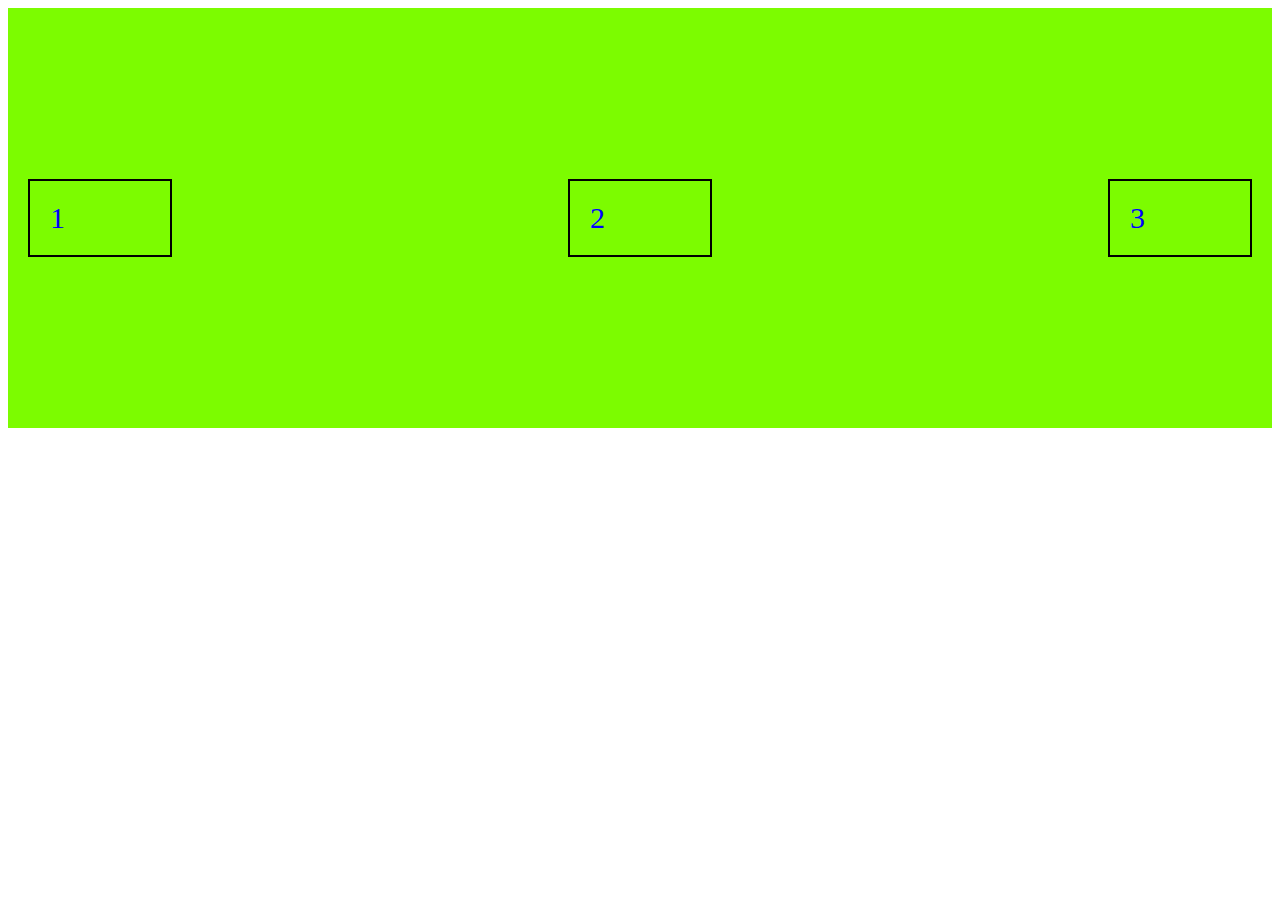
<file: index.html>
<!DOCTYPE html>
<html lang="en">
<head>
    <meta charset="UTF-8">
     <meta name="viewport" content="width=device-width, initial-scale=1, minimum-scale=1" />
    <title>css flexbox</title>
    <style>
        .flex-container{
            display: flex;
            align-items:center;
            justify-content: space-between;
            background-color: lawngreen;
            padding: 10px;
            height: 400px;
        }
        .flex-item{
            border: 2px solid #000000;
            font-size: 30px;
            padding: 20px;
            color: blue;
            margin: 10px;
            width: 100px;
        }
    
    </style>
</head>
<body>
    <div class="flex-container">
        <div class="flex-item">1</div>
        <div class="flex-item">2</div>
        <div class="flex-item">3</div>
        
    </div>
</body>
</html>
</file>
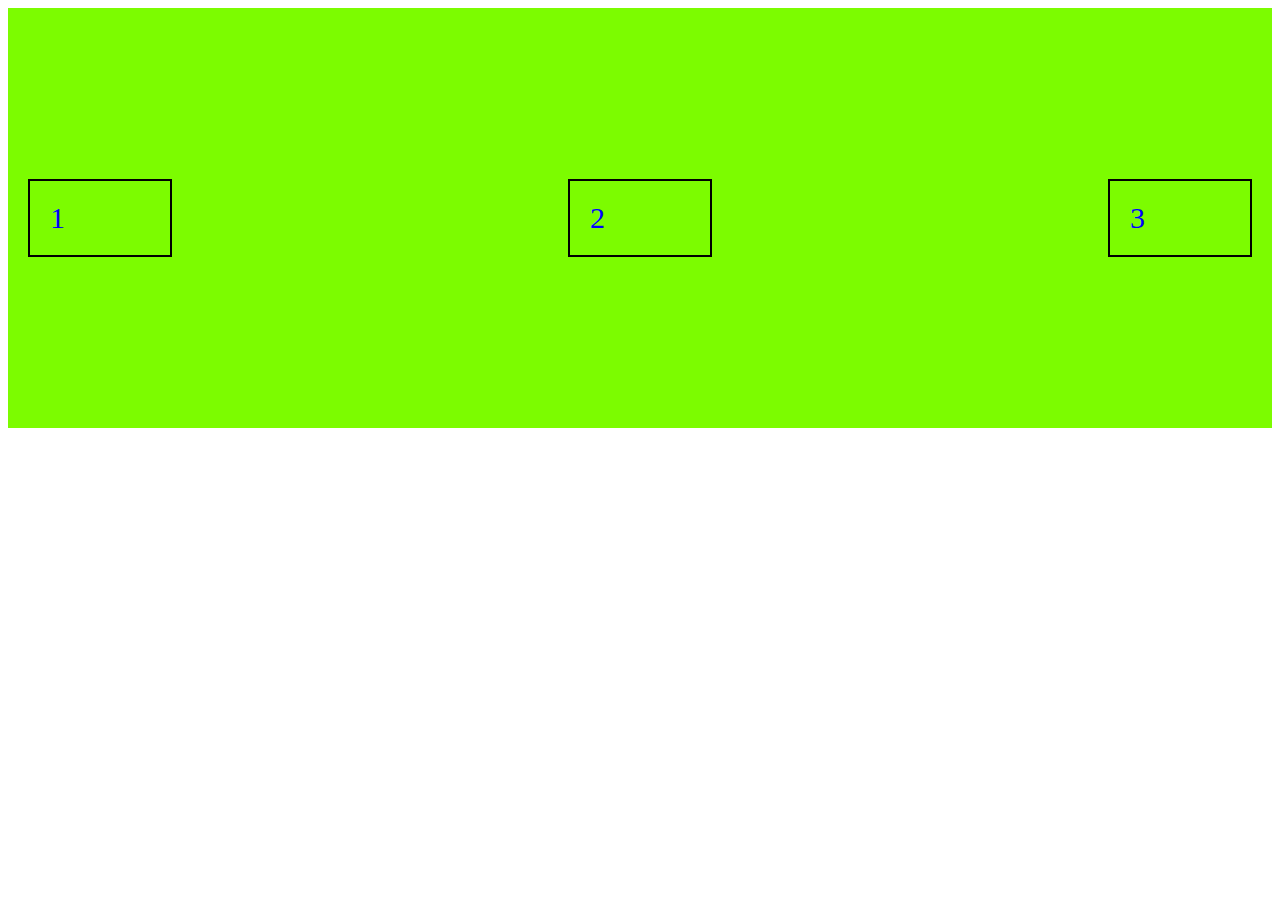
<file: practices/index.html>
<!DOCTYPE html>
<html lang="en">

<head>
  <meta charset="UTF-8">
  <meta name="viewport" content="width=device-width, initial-scale=1, minimum-scale=1" />
  <title>css flexbox</title>
  <style>
    .flex-container {
      display: flex;
      align-items: center;
      justify-content: space-between;
      background-color: lawngreen;
      padding: 10px;
      height: 400px;
    }

    .flex-item {
      border: 2px solid #000000;
      font-size: 30px;
      padding: 20px;
      color: blue;
      margin: 10px;
      width: 100px;
    }
  </style>
</head>

<body>
  <div class="flex-container">
    <div class="flex-item">1</div>
    <div class="flex-item">2</div>
    <div class="flex-item">3</div>
  </div>
</body>

</html>
</file>
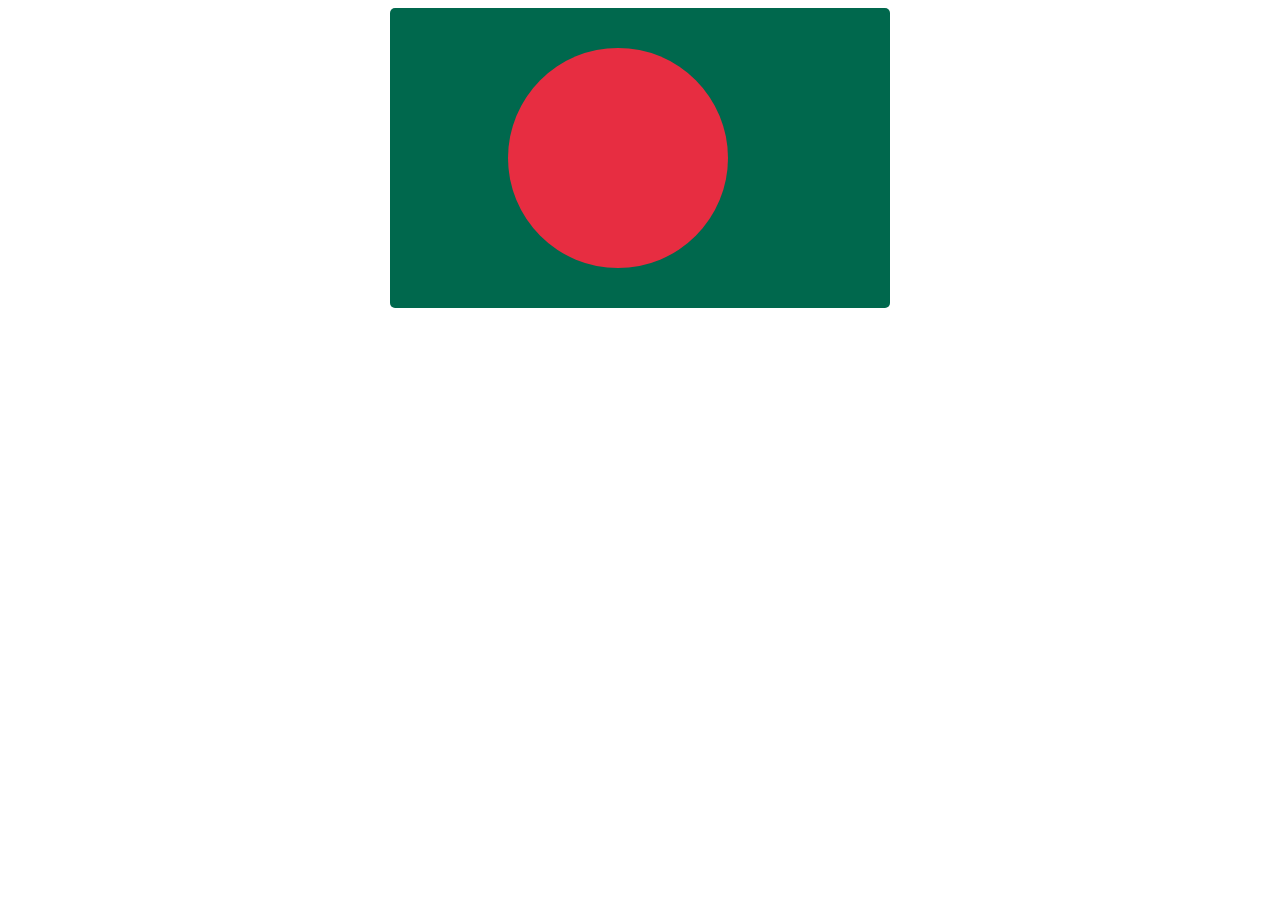
<file: bangladeshFlag.html>
<!DOCTYPE html>
<html lang="en">
<head>
    <meta charset="UTF-8">
    <meta http-equiv="X-UA-Compatible" content="IE=edge">
    <meta name="viewport" content="width=device-width, initial-scale=1.0">
    <title>Bangladesh Flag</title>


    <style>
        .rectangle{
            background-color: #00684D;
            width: 500px;
            height: 300px;
            border-radius: 5px;
            margin: 0 auto;
            display: flex;
            justify-content: center;
            align-items:  center;
        }
        .circle{
            width: 220px;
            height: 220px;
            margin-right: 45px;
            border-radius: 50%;
            background-color: #E72D41;
        }
        
    </style>

</head>
<body>
    <div class="rectangle">
        <div class="circle"></div>
    </div>
</body>
</html>
</file>
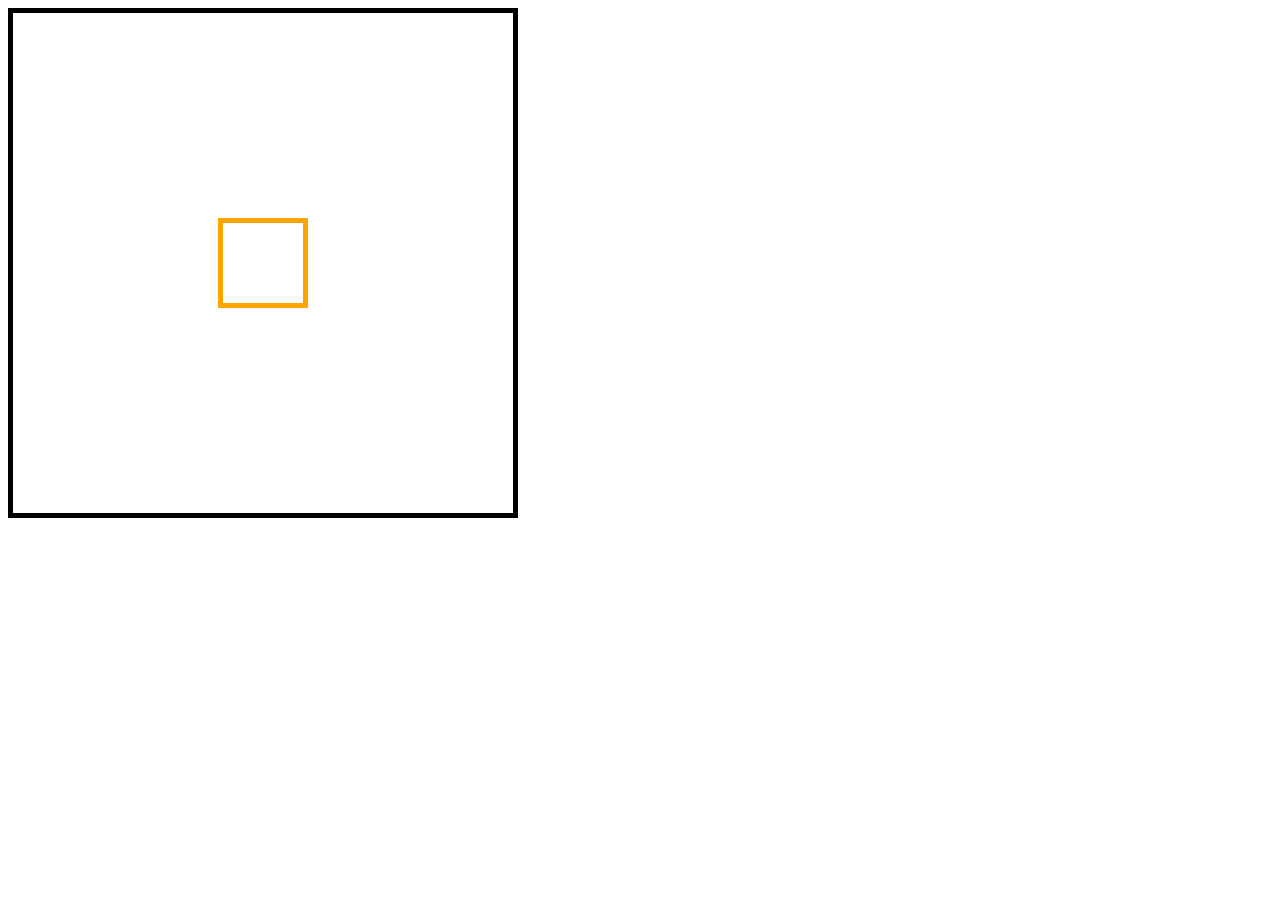
<file: flex-box(centering item).html>
<!DOCTYPE html>
<html lang="en">
<head>
    <meta charset="UTF-8">
    <meta name="viewport" content="width=device-width, initial-scale=1, minimum-scale=1" />
    <title>flex-box centering item</title>
    <style>
        .container{
            width: 500px;
            height: 500px;
            border: 5px solid black;
            display: flex;
            justify-content: center;
            align-items: center;
        }
        .item{
            width: 80px;
            height: 80px;
            border: 5px solid orange;
        }
    </style>
</head>
<body>
   <div class="container">
       <div class="item"></div>
   </div>
    
</body>
</html>
</file>
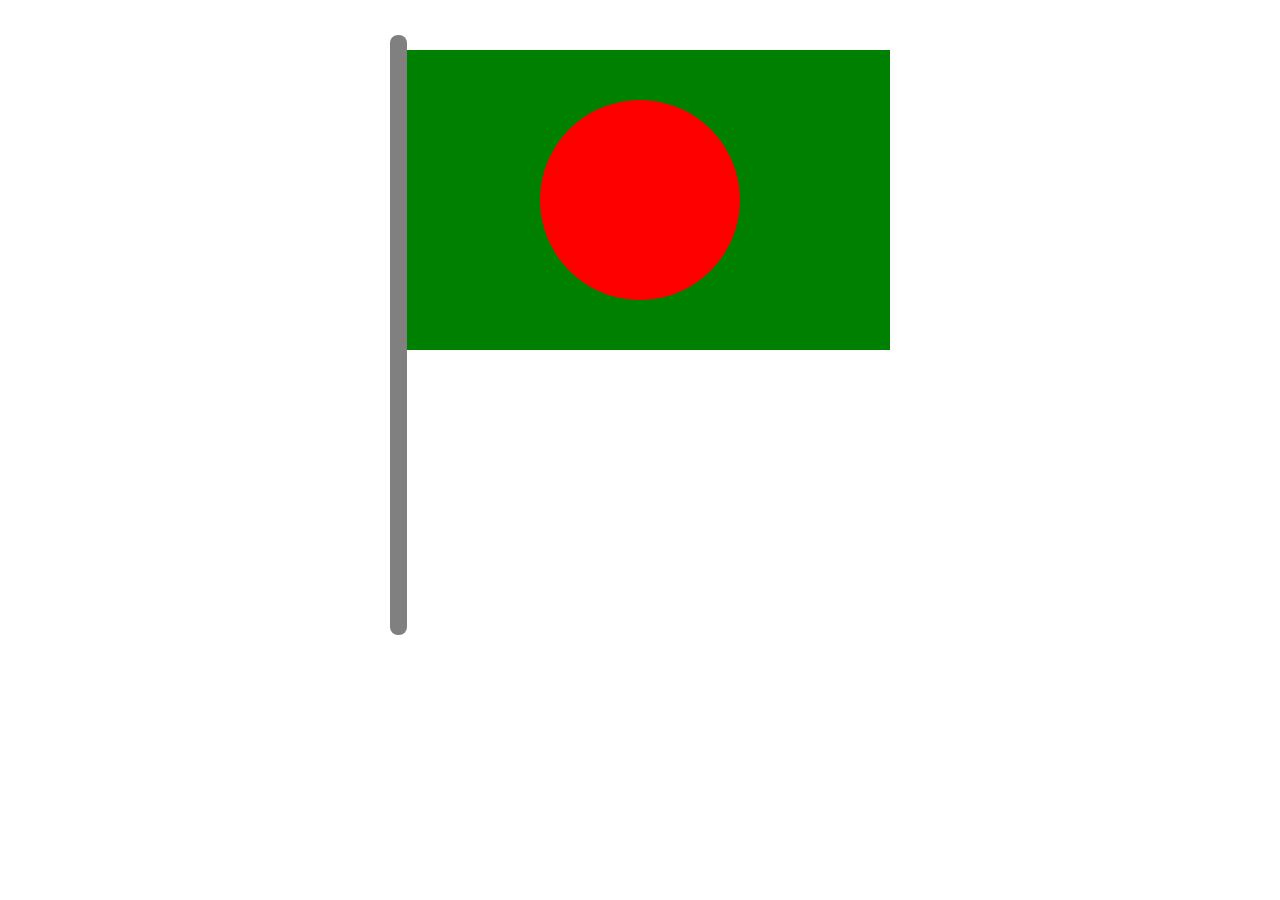
<file: flex-box(national-flag).html>
<!DOCTYPE html>
<html lang="en">
<head>
    <meta charset="UTF-8">
    <meta name="viewport" content="width=device-width, initial-scale=1, minimum-scale=1" />
    <title>national flag</title>
    <style>
        *{
            padding: 0;
            margin: 0;
        }
        .main{
/*
            height: 100vh;
            display: flex;
            align-items: center;
            justify-content: center
            
*/
            margin: 50px ;
        }
        .container{
            margin: 0 auto;
            width: 500px;
            height: 300px;
            background-color: green;
            display: flex;
            align-items: center;
            justify-content: center;
            position: relative;
        }
        .circle{
            width: 200px;
            height: 200px;
            background-color: red;
            border-radius: 50%;
        }
        .container::before{
            content: '';
            position: absolute;
            left: 0px;
            right: 0;
            top: -15px ;
            width: 17px;
            height: 600px;
            background-color: gray;
            border-radius: 8px;
        }
        @media (max-width: 768px){
            .main{
                margin: 50px 0 0;
                
            }
            .container::before{
                width: 14px;
                height: 480px;
            }
            .container{
                width: 300px;
                height: 200px;
            }
            .circle{
                width: 120px;
                height: 120px;
            }
        }
    </style>
</head>
<body>
   <section class="main">
        <div class="container">
            <div class="circle"></div>
        </div>
   </section>
    
</body>
</html>
</file>
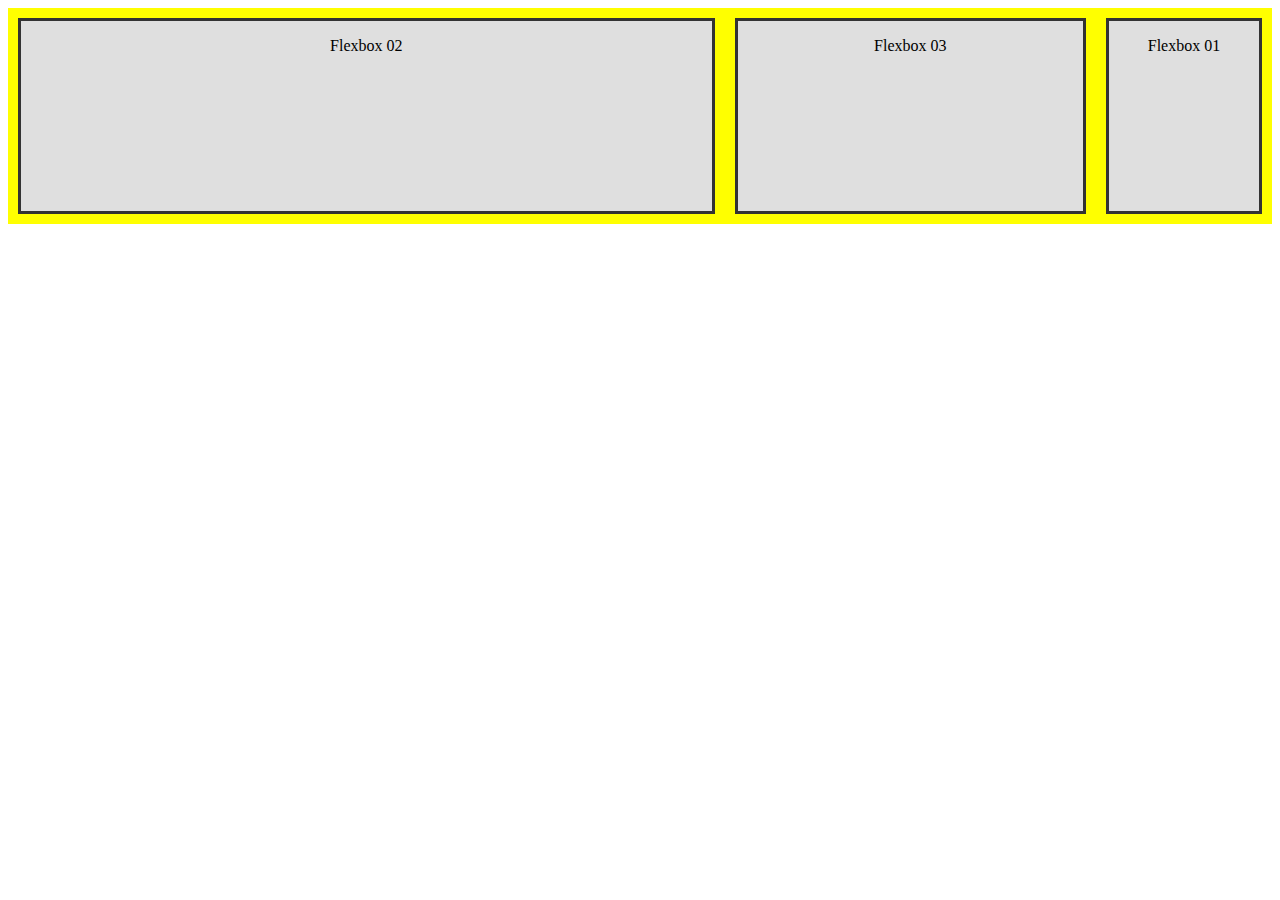
<file: flex-box2.html>
<!DOCTYPE html>

<html>

<head>
    <meta charset="UTF-8">
    <meta name="viewport" content="width=device-width, initial-scale=1, minimum-scale=1" />
    <title>css flex-box 2</title>
    <style>
    
        .flexbox-container{
            background: yellow;
            display: flex;
            
        }
        .flexbox-item{
            width: 150px;
            margin: 10px;
            border: 3px solid #333;
            background-color: #dfdfdf;
        }
        .item1{
            min-height: 70px;
            flex-shrink: 0;
            order: 3;
        }
        .item2{
            min-height: 120px;
            flex-grow: 2;
            flex-basis: 0;
            order: 1;
        }
        .item3{
            min-height: 190px;
            flex-grow: 1;
            flex-basis: 0;
            order: 2;
        }
        p{
            text-align: center;
        }
    </style>
</head>
<body>
    <div class="flexbox-container">
        <div class="flexbox-item item1"><p>Flexbox 01</p></div>
        <div class="flexbox-item item2"><p>Flexbox 02</p></div>
        <div class="flexbox-item item3"><p>Flexbox 03</p></div>
    </div>

</body>
</html>
</file>
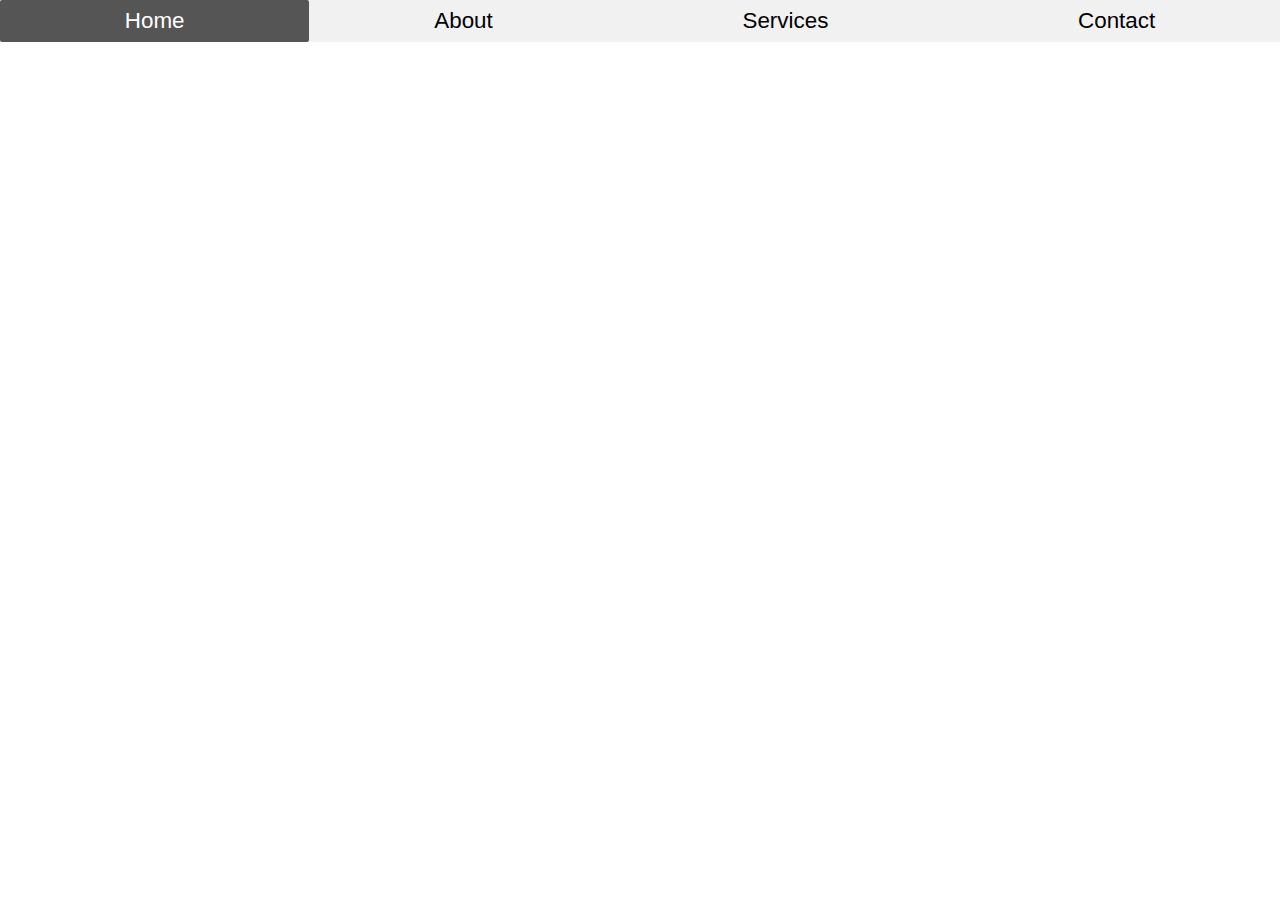
<file: flex-box3(resp. nav.).html>
<!DOCTYPE html>
<html lang="en">
<head>
    <meta charset="UTF-8">
    <meta name="viewport" content="width=device-width, initial-scale=1, minimum-scale=1" />
    <title>Flex box responsive navigation</title>
    <style>
        body{
            font-family: sans-serif;
            margin: 0;
            padding: 0;
        }
        nav{
            
            font-size: 1.4rem;
            background-color: #f1f1f1;
        }
        nav ul{
            list-style-type: none;
            margin: 0;
            padding: 0;
            display: flex;
/*            justify-content: space-around*/
        }
        nav ul li{
            cursor: pointer;
            padding: 0.5rem;
            flex: auto;
            text-align: center;
            transition: all 0.6s ease;
        }
        nav ul li:hover{
            background-color: #555;
            color:white;
            border-radius: 2px;
            transition: all 0.6s ease;
         
        }
        @media all and (max-width: 500px){
            nav ul{
                flex-direction: column;
            }
            nav ul li{
                text-align: center;
            }
        
        }
    </style>
</head>
<body>
    <nav>
        <ul>
            <li>Home</li>
            <li>About</li>
            <li>Services</li>
            <li>Contact</li>
        </ul>
    </nav>
</body>
</html>
</file>
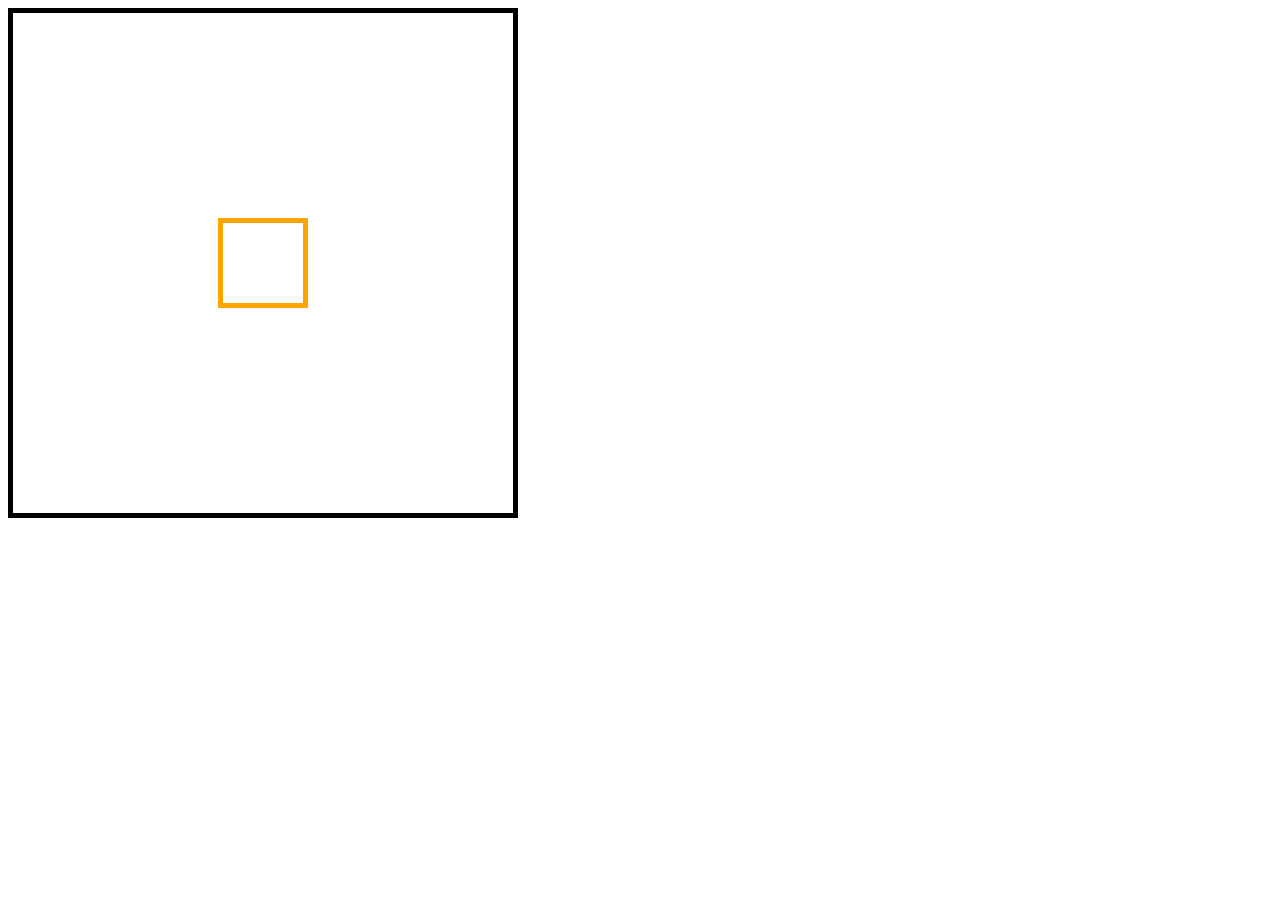
<file: practices/practice1.html>
<!DOCTYPE html>
<html lang="en">

<head>
  <meta charset="UTF-8">
  <meta name="viewport" content="width=device-width, initial-scale=1, minimum-scale=1" />
  <title>flex-box centering item</title>
  <style>
    .container {
      width: 500px;
      height: 500px;
      border: 5px solid black;
      display: flex;
      justify-content: center;
      align-items: center;
    }

    .item {
      width: 80px;
      height: 80px;
      border: 5px solid orange;
    }
  </style>
</head>

<body>
  <div class="container">
    <div class="item"></div>
  </div>

</body>

</html>
</file>
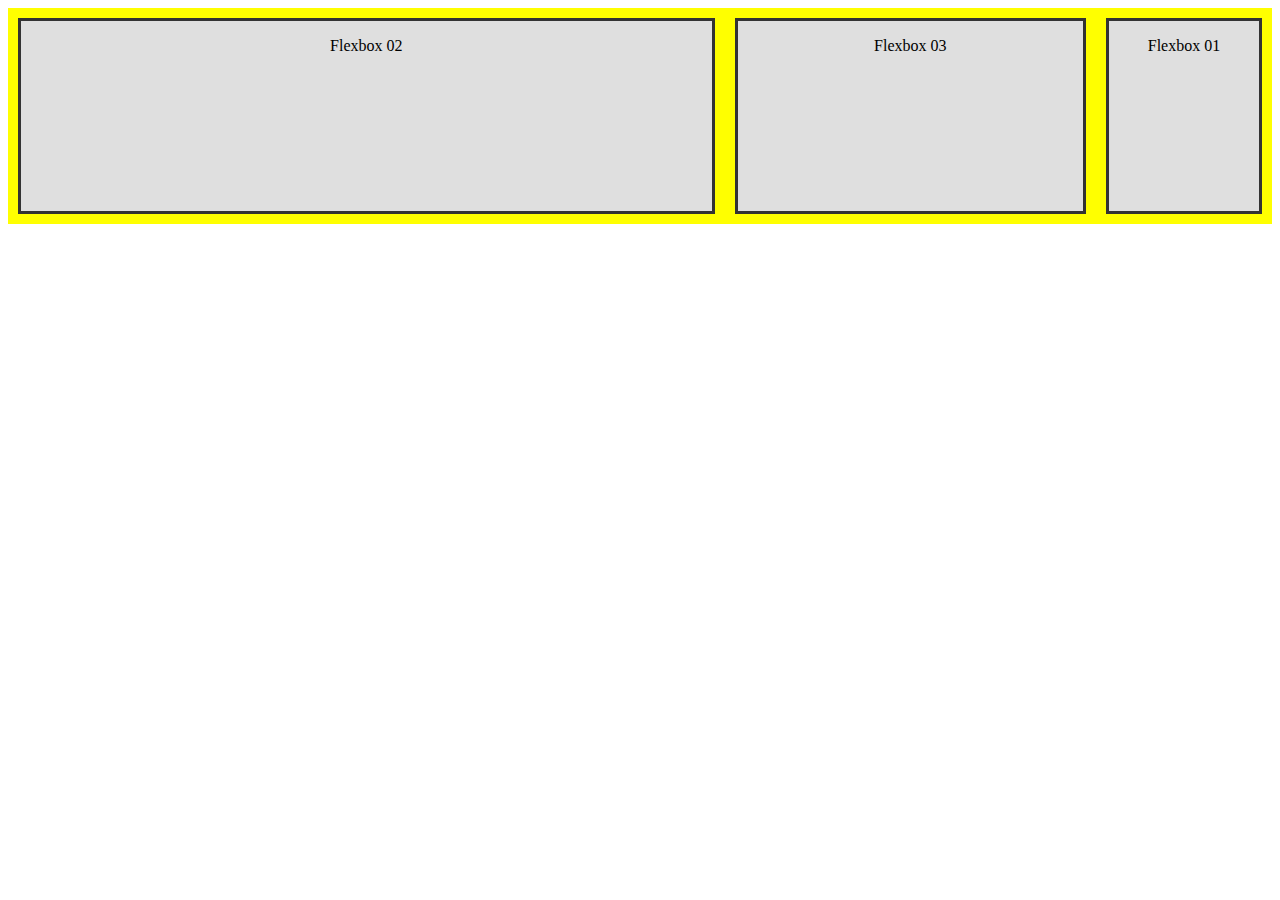
<file: practices/practice2.html>
<!DOCTYPE html>

<html>

<head>
  <meta charset="UTF-8">
  <meta name="viewport" content="width=device-width, initial-scale=1, minimum-scale=1" />
  <title>css flex-box 2</title>
  <style>
    .flexbox-container {
      background: yellow;
      display: flex;

    }

    .flexbox-item {
      width: 150px;
      margin: 10px;
      border: 3px solid #333;
      background-color: #dfdfdf;
    }

    .item1 {
      min-height: 70px;
      flex-shrink: 0;
      order: 3;
    }

    .item2 {
      min-height: 120px;
      flex-grow: 2;
      flex-basis: 0;
      order: 1;
    }

    .item3 {
      min-height: 190px;
      flex-grow: 1;
      flex-basis: 0;
      order: 2;
    }

    p {
      text-align: center;
    }
  </style>
</head>

<body>
  <div class="flexbox-container">
    <div class="flexbox-item item1">
      <p>Flexbox 01</p>
    </div>
    <div class="flexbox-item item2">
      <p>Flexbox 02</p>
    </div>
    <div class="flexbox-item item3">
      <p>Flexbox 03</p>
    </div>
  </div>

</body>

</html>
</file>
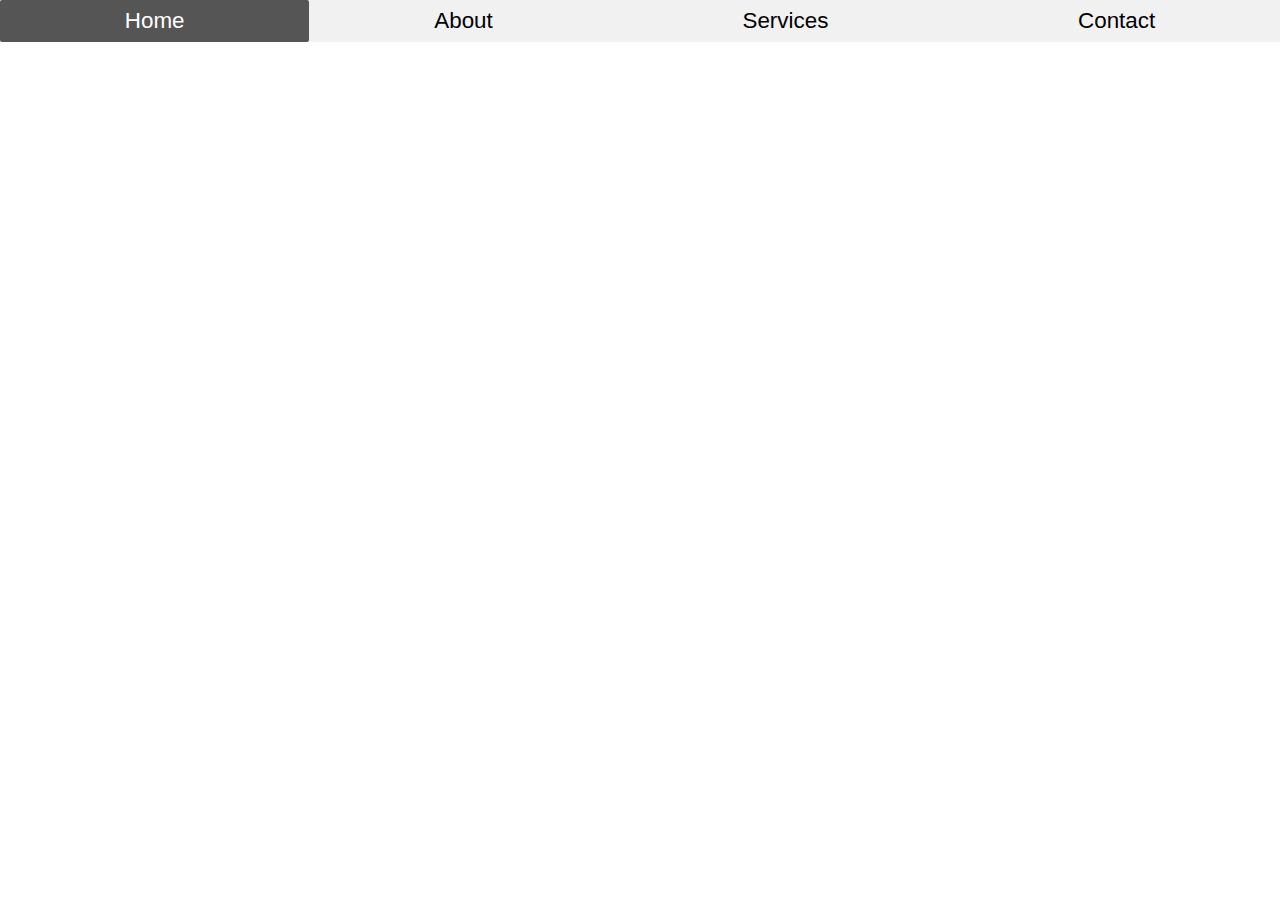
<file: practices/practice3.html>
<!DOCTYPE html>
<html lang="en">

<head>
  <meta charset="UTF-8">
  <meta name="viewport" content="width=device-width, initial-scale=1, minimum-scale=1" />
  <title>Flex box responsive navigation</title>
  <style>
    body {
      font-family: sans-serif;
      margin: 0;
      padding: 0;
    }

    nav {

      font-size: 1.4rem;
      background-color: #f1f1f1;
    }

    nav ul {
      list-style-type: none;
      margin: 0;
      padding: 0;
      display: flex;
      /*            justify-content: space-around*/
    }

    nav ul li {
      cursor: pointer;
      padding: 0.5rem;
      flex: auto;
      text-align: center;
      transition: all 0.6s ease;
    }

    nav ul li:hover {
      background-color: #555;
      color: white;
      border-radius: 2px;
      transition: all 0.6s ease;

    }

    @media all and (max-width: 500px) {
      nav ul {
        flex-direction: column;
      }

      nav ul li {
        text-align: center;
      }

    }
  </style>
</head>

<body>
  <nav>
    <ul>
      <li>Home</li>
      <li>About</li>
      <li>Services</li>
      <li>Contact</li>
    </ul>
  </nav>
</body>

</html>
</file>
